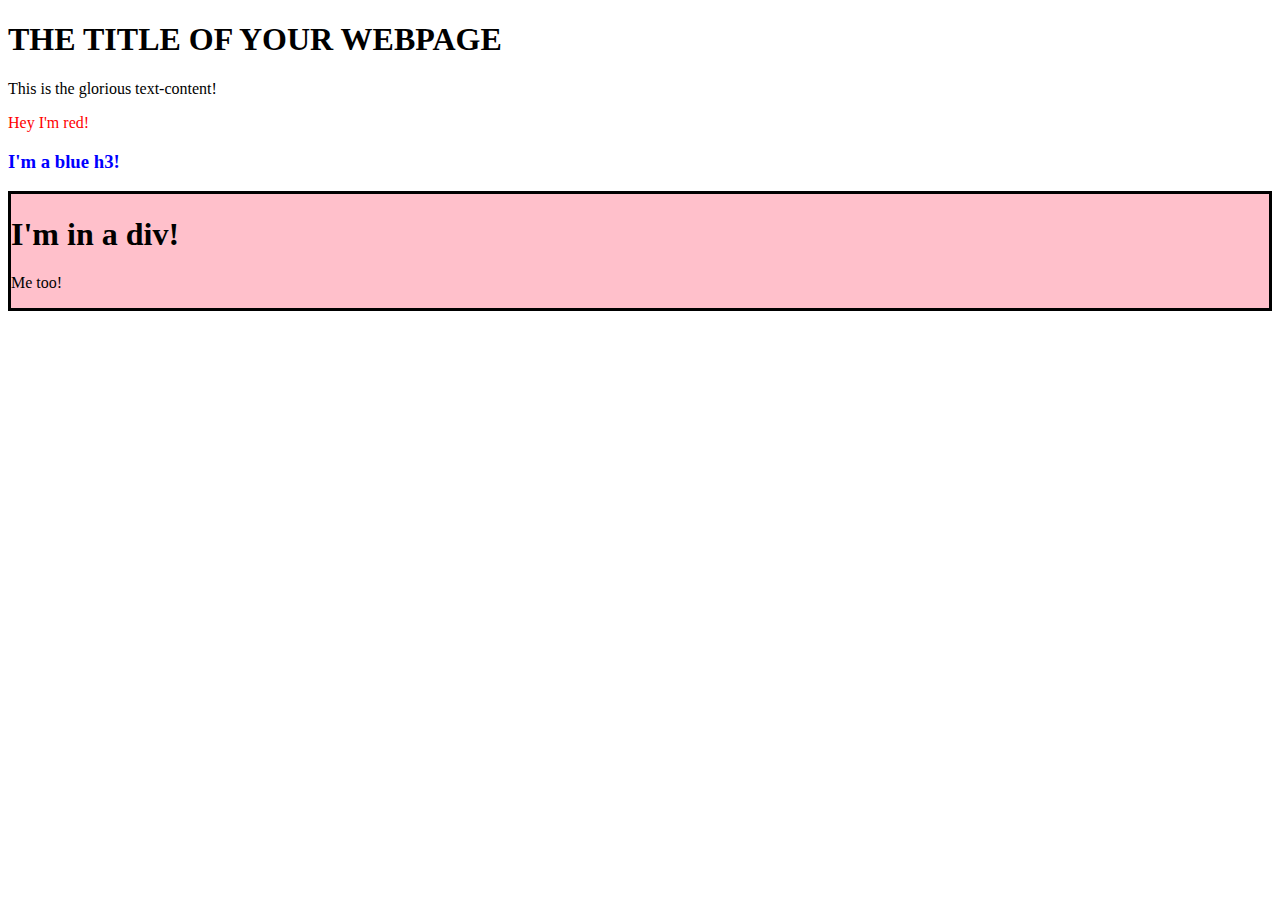
<file: Dom_Practice/index.html>
<!DOCTYPE html>
<html>
    <head>
        <title>Dom Practice</title>
    </head>

    <body>
        <h1>
            THE TITLE OF YOUR WEBPAGE
        </h1>
        <div id="container"></div>
    </body>

    <script src="script.js"></script>

</html>
</file>
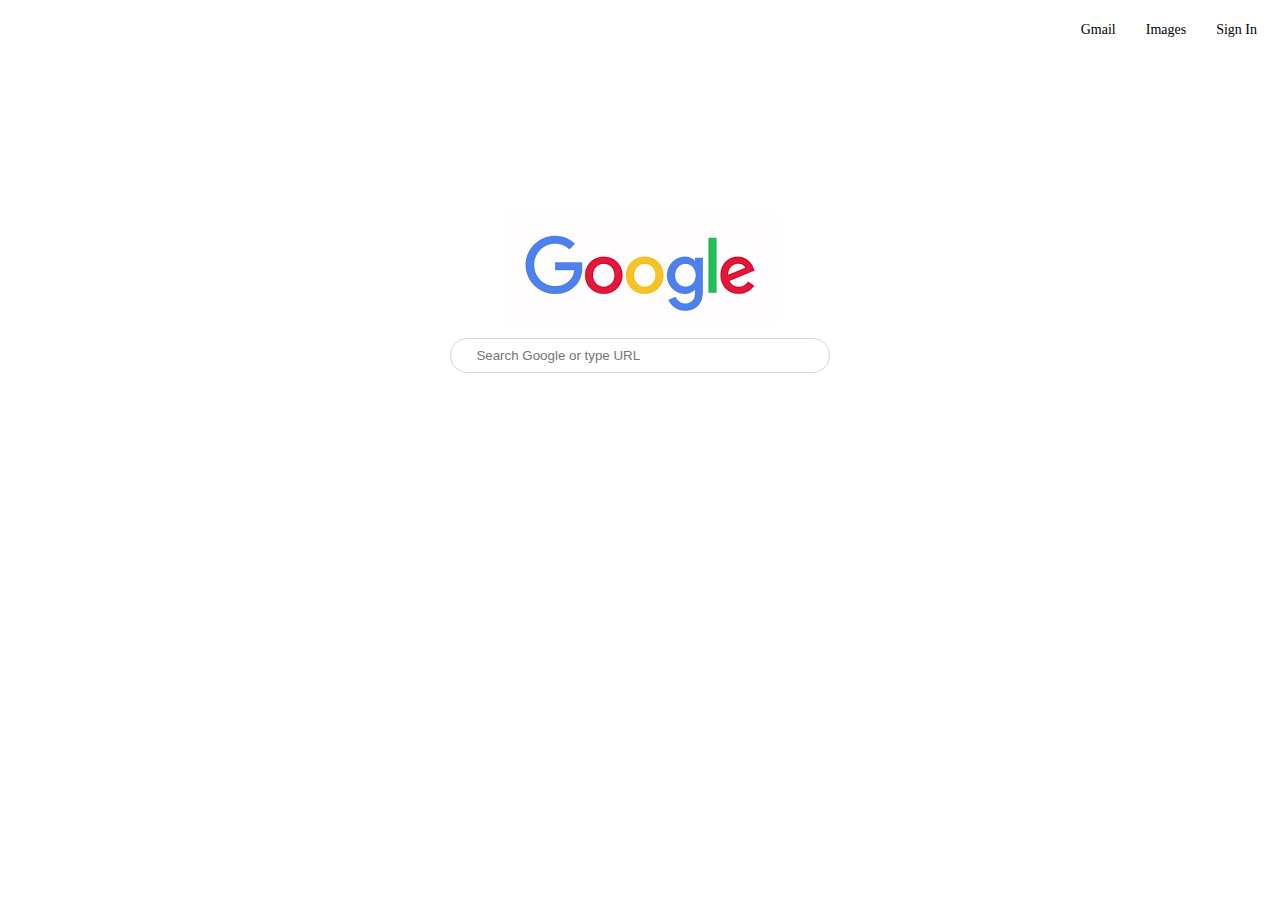
<file: google-homepage/index.html>
<!DOCTYPE html>
<html>
    <head>
        <title>Google Home</title>
        <link rel="stylesheet" href="styles.css">
    </head>

    <body>
        <div class="nav"> 
                <a href="#">Sign In</a>
                <a href="#">Images</a>
                <a href="#">Gmail</a>
        </div>
        <div id="logo">
            <img src="[data-uri]">
        </div>
        <form class="search-bar" action="#">
            <input class="search" type="search" placeholder="Search Google or type URL" name="search">
        </form>
    </body>
</html>
</file>
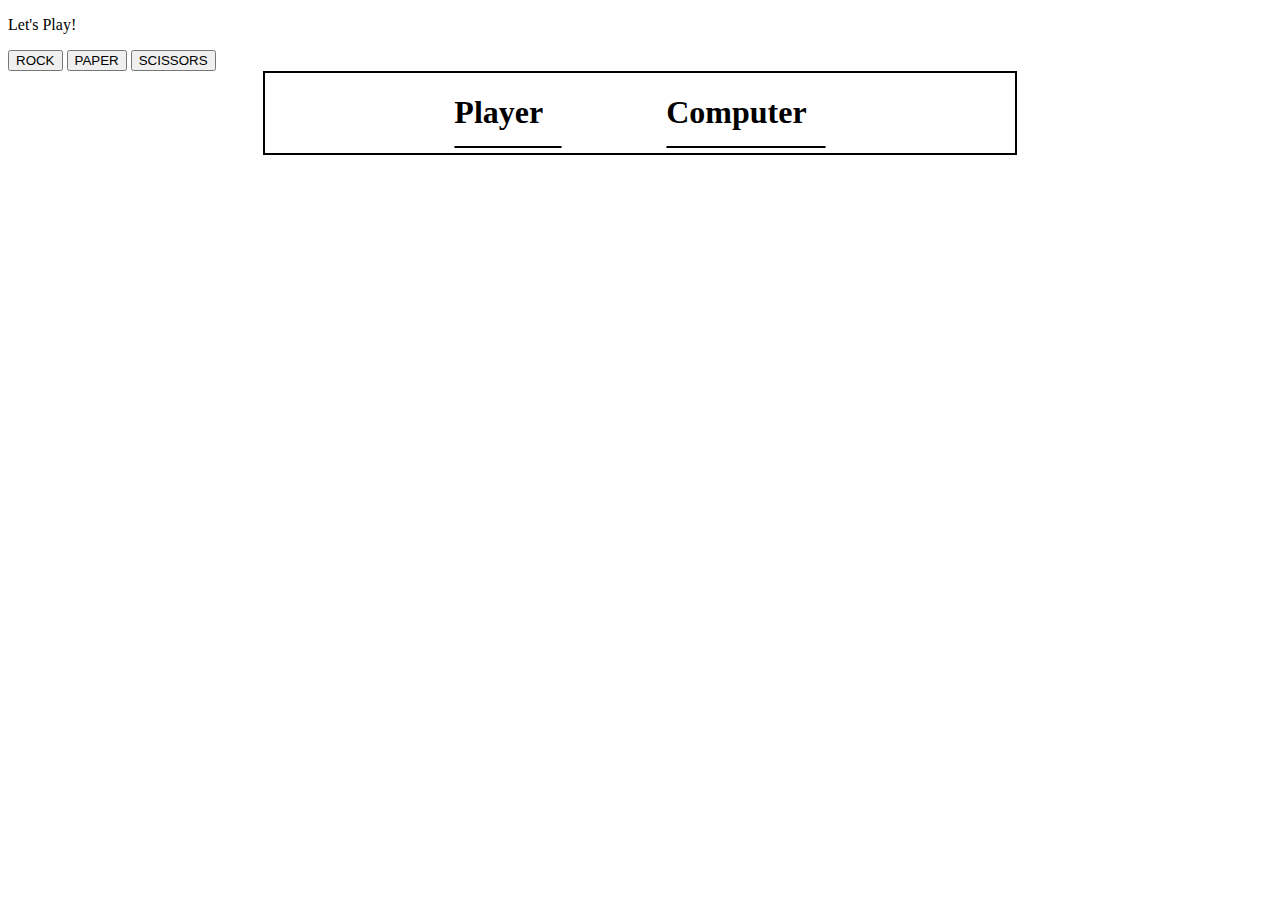
<file: Rock_Paper_Scissors/index.html>
<!DOCTYPE html>
<html>
    <head>
        <title>ROCK PAPER SCISSORS</title>
        <link rel="stylesheet" type="text/css" href="style.css">
    </head>
    <body>

        <div id="textBox">
            <p>Let's Play!</p>
        </div>

        <div id="choiceContainer">
            <button id="ROCK">ROCK</button>
            <button id="PAPER">PAPER</button>
            <button id="SCISSORS">SCISSORS</button>
        </div>
        <div id="displayContainer">
            <div id="displayBox">
                <h1 id="resultsDisplay"></h1>
                <div id="playerBox">
                    <h1 id="player">Player</h1>
                    <h1 id="playerScore"></h1>
                    <h2 id="playerSelection"></h2>
                </div>
                
                <div id="compBox">
                    <h1 id="computer">Computer</h1>
                    <h1 id="computerScore"></h1>
                    <h2 id="computerSelection"></h2>
                    
                </div>
                
            </div>
        </div>
        

        <script src="script.js"></script>
    </body>
</html>
</file>
<file: google-homepage/styles.css>
* {
    box-sizing: border-box;
}

.nav {
    overflow: hidden;
}

.nav a {
    float: right;
    text-align: center;
    padding: 14px 5px;
    text-decoration: none;
    color: black;
    margin: 0 10px;
    display: block;
    font-size: 14px;
}

a:hover {
    text-decoration: underline;
}

#logo {
   margin: auto;
   margin-top: 10%;
   height: 160px;
   width: 272px;
}

.search-bar {
    text-align: center;
    height: 35px;
}

input{    
    height:30px;
    padding-left:25px;   
}

.search {
    width: 30%;
    height: 100%;
    border: solid 0.75px rgb(214, 214, 214);
    border-radius: 25px;
    outline: none;
}
</file>
<file: Rock_Paper_Scissors/style.css>
#displayContainer {
    text-align: center;
}

#displayBox {
    width: 750px;
    display: inline-block;
    border: 2px solid;
}

#playerBox {
    display: inline-block;
}

#player {
    display: inline-block;
    margin: 0;
}

#playerScore {
    display: inline-block;
    padding: 0 0 0 15px;
    margin: 0
}

#playerSelection {
    margin: 15px 0 5px 0;
    border: 1px solid;
    border-radius: 25px;
}

#compBox {
    display: inline-block;
    margin-left: 100px;
}

#computer {
    display: inline-block;
    margin: 0;
}

#computerScore {
    display: inline-block;
    padding: 0 0 0 15px;
    margin: 0
}

#computerSelection {
    margin: 15px 0 5px 0;
    border: 1px solid;
    border-radius: 25px;
}
</file>
